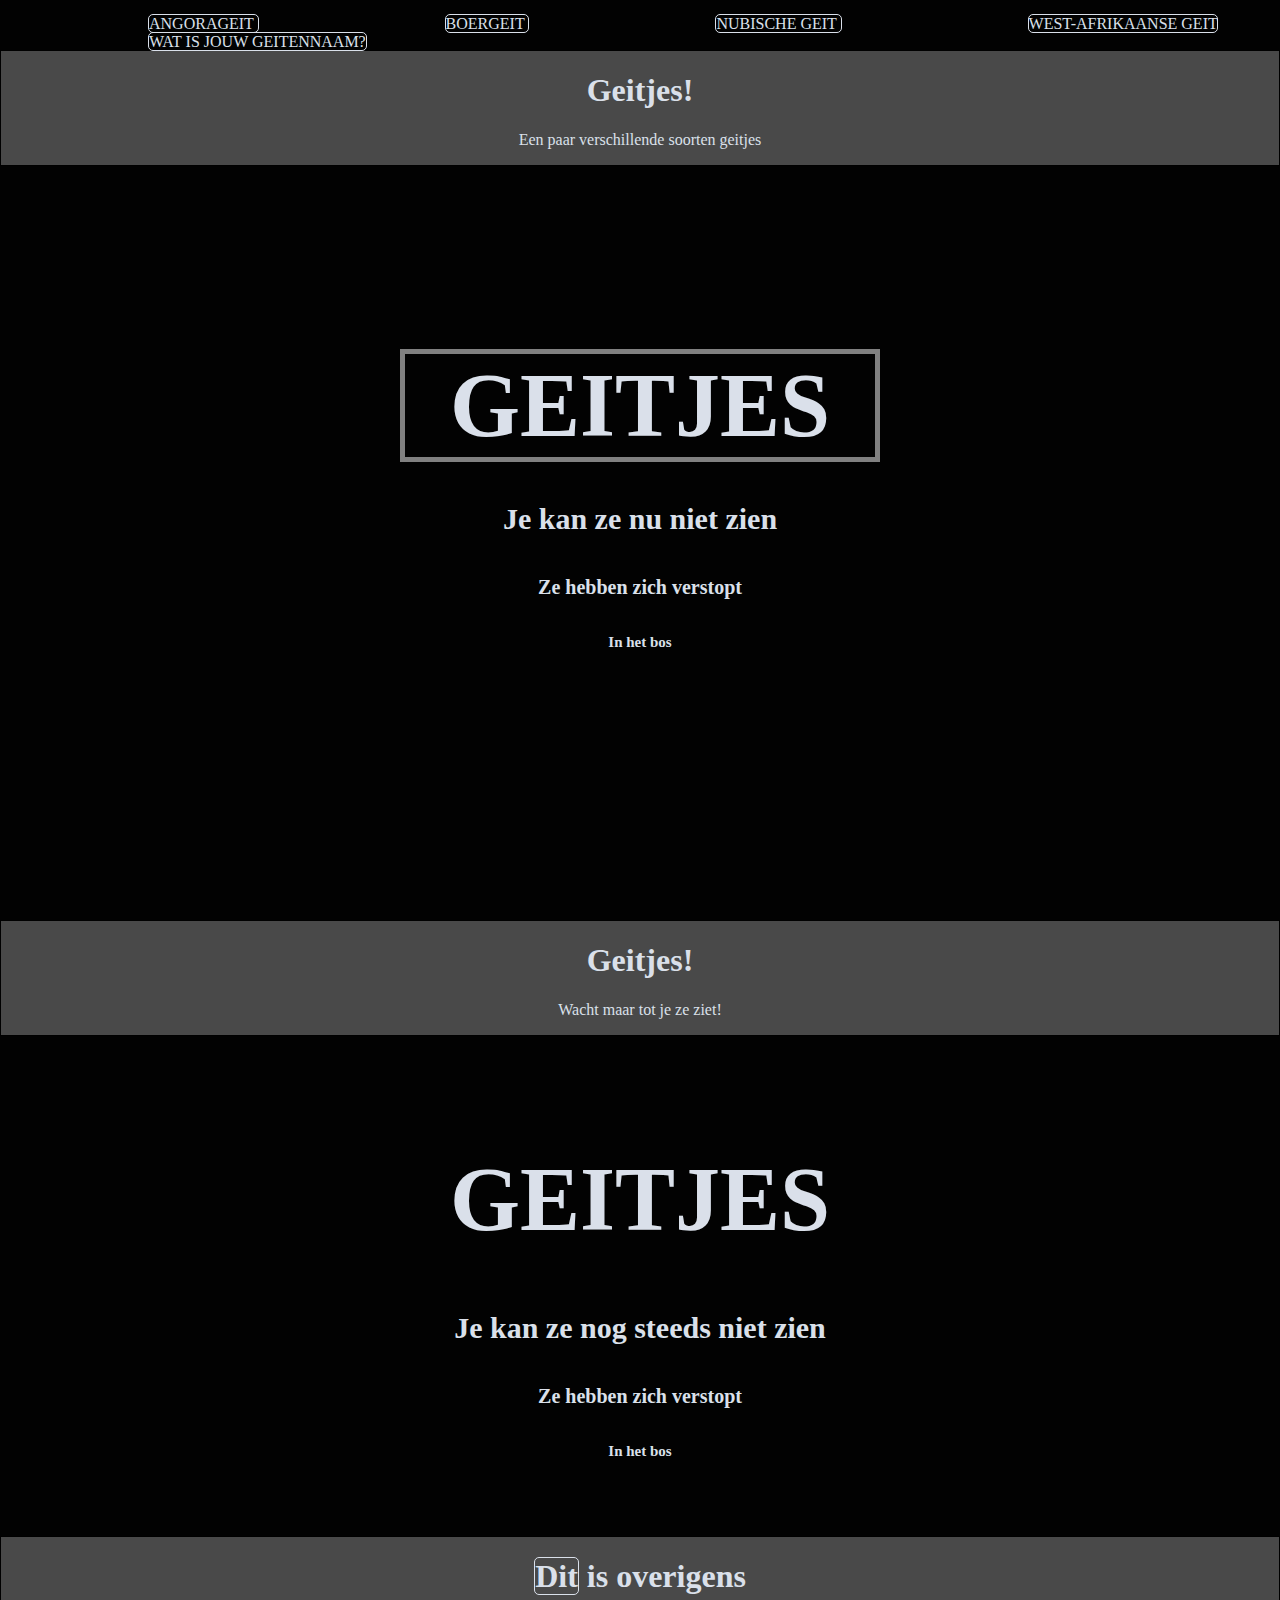
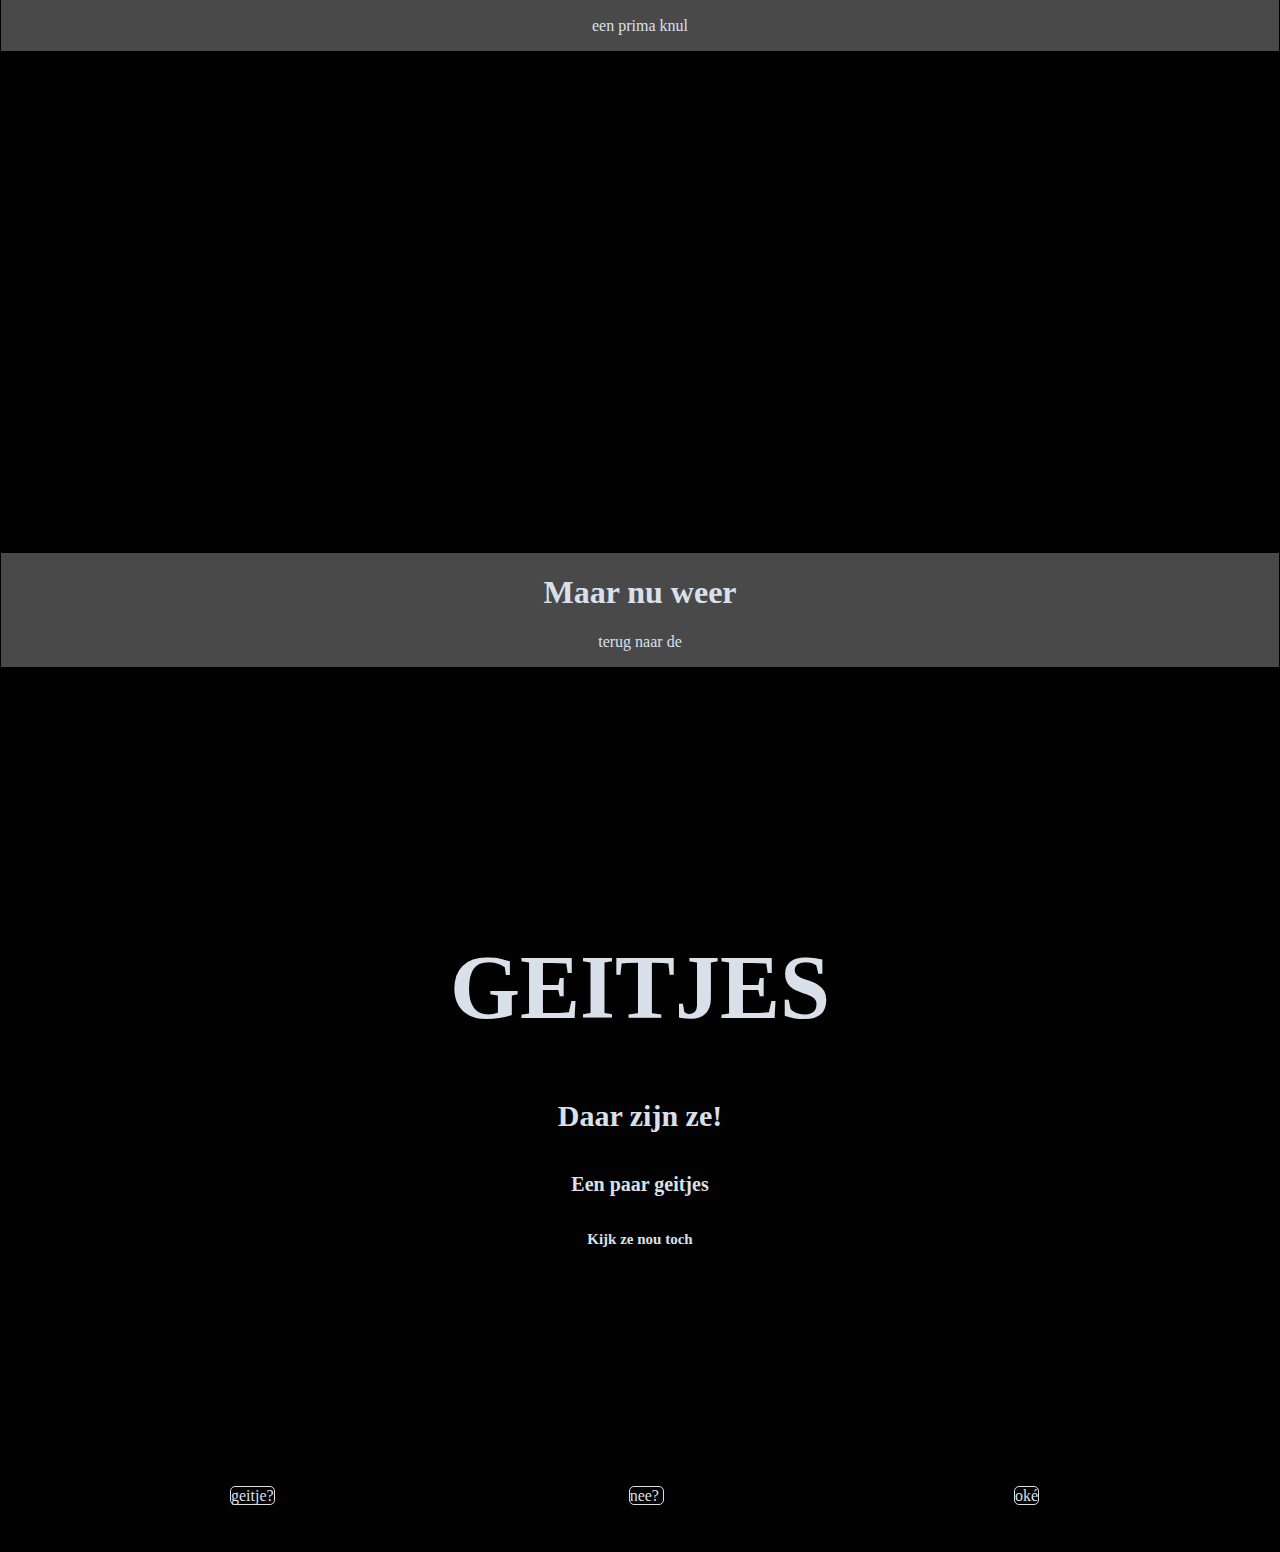
<file: index.html>
<!DOCTYPE html>
<html>
  <head>
    <link href="stylesheet.css" type="text/css" rel="stylesheet">
    <title> Geitjes en Bieber </title>
  </head>
  <body>
    <header>
       <ul>
          <li><a href= "angorageit.html" target="Angorageit"> Angorageit </a> </li>
          <li><a href="https://nl.wikipedia.org/wiki/Boergeit" target="Boergeit"> Boergeit </a></li>
          <li><a href="https://nl.wikipedia.org/wiki/Nubische_geit" target="Nubische geit"> Nubische geit </a></li>
          <li><a href="https://nl.wikipedia.org/wiki/West-Afrikaanse_dwerggeit" target="W-A'se geit"> West-Afrikaanse geit </a></li>
          <li><a href="generator.html"> Wat is jouw geitennaam? </a>
          </li>
        </ul>
    </header>
    <div class="geitjes">
      <h1><strong>Geitjes!</strong></h1>
      <p>Een paar verschillende soorten geitjes</p>
    </div>
    <div class="foto">
      <br><br><br><br>
        <h1 id="blok"><strong>GEITJES</strong></h1>
        <h4 id="klein"> Je kan ze nu niet zien </h4>
        <h5 id="kleiner"> Ze hebben zich verstopt </h5>
        <h6 id="kleinst"> In het bos </h6>
    </div>
    <div class="geitjes-2">
        <h1><strong>Geitjes!</strong></h1>
        <p>Wacht maar tot je ze ziet!</p>
    </div>
    <div class="foto-2">
      <br>
        <h1><strong>GEITJES</strong></h1>
        <h4 id="klein"> Je kan ze nog steeds niet zien </h4>
        <h5 id="kleiner"> Ze hebben zich verstopt </h5>
        <h6 id="kleinst"> In het bos </h6>
    </div>
    <div class="geitjes-2">
        <h1><strong><a href="https://en.wikipedia.org/wiki/.xyz" target="justin">Dit</a> is overigens</strong></h1>
        <p>een prima knul</p>
    </div>
    <div class="foto-4">
    </div>
    <div class="geitjes-2">
        <h1><strong>Maar nu weer</strong></h1>
        <p>terug naar de</p>
    </div>
    <div class="foto-3">
        <br><br><br><br>
        <h1><strong>GEITJES</strong></h1>
        <h4 id="klein"> Daar zijn ze! </h4>
        <h5 id="kleiner"> Een paar geitjes </h5>
        <h6 id="kleinst"> Kijk ze nou toch </h6>
    </div>
    <footer>
      <ul>
        <li><a href="http://www.dwerggeitjes.nl/156239479" target="geitje?">Geitje?</a></li>
        <li><a href="https://www.ad.nl/economie/geiten-steeds-populairder-ik-wil-nooit-meer-anders~afde3e3a/" target="populairder"> Nee? </a></li>
        <li><a href="https://www.schrijftwijfel.nl/is-het-ok-oke-okay-of-okee/" target="okee"> Ok&#233; </a></li>
      </ul>
    </footer>
  </body>
</html>
</file>
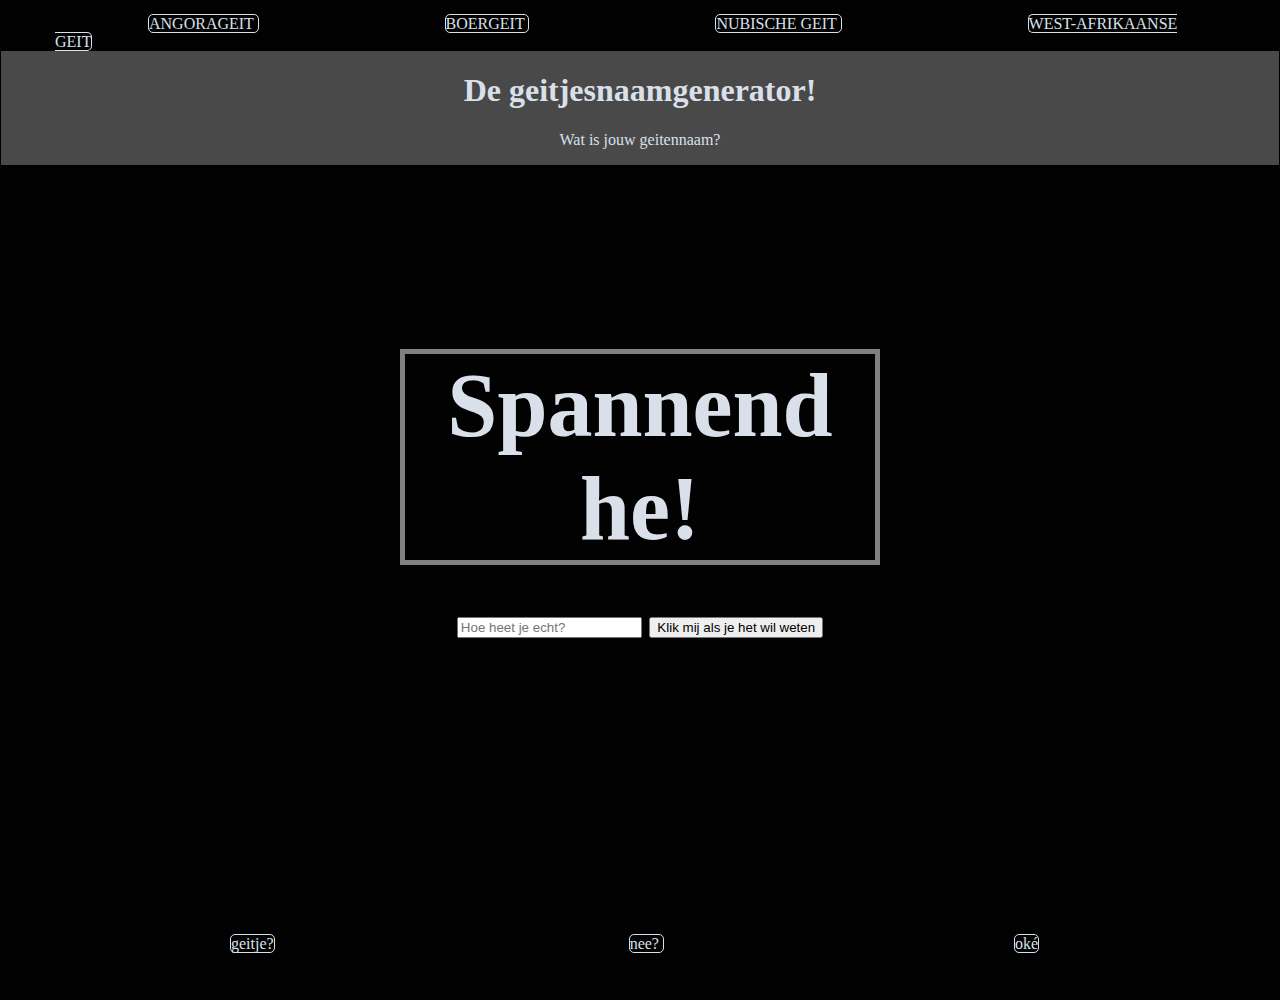
<file: generator.html>
<!DOCTYPE html>
<html>

<head>
    <link href="stylesheet.css" type="text/css" rel="stylesheet">
    <title> Geitjes en Bieber </title>
    <script src="geitennaamgenerator.js"></script>
</head>

<body>
    <header>
        <ul>
            <li><a href="angorageit.html" target="Angorageit"> Angorageit </a> </li>
            <li><a href="https://nl.wikipedia.org/wiki/Boergeit" target="Boergeit"> Boergeit </a></li>
            <li><a href="https://nl.wikipedia.org/wiki/Nubische_geit" target="Nubische geit"> Nubische geit </a></li>
            <li><a href="https://nl.wikipedia.org/wiki/West-Afrikaanse_dwerggeit" target="W-A'se geit"> West-Afrikaanse
                    geit </a></li>
        </ul>
    </header>
    <div class="geitjes">
        <h1><strong>De geitjesnaamgenerator!</strong></h1>
        <p>Wat is jouw geitennaam?</p>
    </div>
    <div class="foto">
        <br><br><br><br>
        <h1 id="blok"><strong>Spannend he!</strong></h1>
        <h4 id="klein"> <input type="text" id="name" placeholder="Hoe heet je echt?"> <button id="knop">Klik mij als je het wil weten</button> </h4>
        <h5 id="uitkomst"></h5>
        
    </div>
  
    <footer>
        <ul>
            <li><a href="http://www.dwerggeitjes.nl/156239479" target="geitje?">Geitje?</a></li>
            <li><a href="https://www.ad.nl/economie/geiten-steeds-populairder-ik-wil-nooit-meer-anders~afde3e3a/"
                    target="populairder"> Nee? </a></li>
            <li><a href="https://www.schrijftwijfel.nl/is-het-ok-oke-okay-of-okee/" target="okee"> Ok&#233; </a></li>
        </ul>
    </footer>
</body>

</html>
</file>
<file: stylesheet.css>
html {
  font-family: Roman;
  background-color: rgb(2, 2, 2);
}

h1, p {
  color: rgba(218, 224, 234, 1);
}

body {
  margin: 0 auto;
}

header {
  position: fixed;
  margin: 0 auto;
  width: 100%;
  height: 50px;
  background-color: rgb(2, 2, 2);
  z-index: 3;
}
#uitkomst { 
  color: white;
}

ul {
  margin: 15px; 20px;
  }

  li {
  display: inline;
  width: 70px;
  margin: 20px auto;
  padding: 40px 93px;
  text-align: center;
  text-transform: uppercase;
  }

  a {
  text-decoration: none;
  color: rgba(218, 224, 234, 1);
  border-style: solid;
  border-width: 1px;
  border-radius: 5px;
  }

  a:hover {
    background-color: rgba(66, 244, 217, 0.75);
  }

  footer {
    width: 100%;
    background-color: rgb(2,2,2);
    margin: 0 auto;
    position: relative;
    z-index: 2;
    height: 65px;
    box-sizing: border-box;
    /* border: solid;
    border-width: 10px;
    border-color: red; */
  }

  footer li {
      text-align: center;
      padding: 0 175px;
      text-transform: lowercase;
      width: 80px;
      margin: 25px auto 0 auto;
      height: 40px;
  }

  .Luna {
    text-align: left;
  }

.geitjes {
  background-color: rgb(73, 73, 73);
  position: relative;
  box-sizing: border-box;
  text-align: center;
  width: 100%;
  top: 50px;
  border: solid;
  border-width: 1px;
  z-index: 2;
  }

  .geitjes-2 {
    background-color: rgb(73, 73, 73);
    position: relative;
    margin: 0 auto;
    padding: 0 auto;
    box-sizing: border-box;
    text-align: center;
    width: 100%;
    border: solid;
    border-width: 1px;
    z-index: 2;
    }

.foto {
  background-image: url("http://assets.carbonbrief.org/wp-content/uploads/2015/08/stock-forest-wood-england-UK-1550x804.jpg");
  position: relative;
  width: 100%;
  height: 804px;
  top: 25px;
  text-align: center;
  font-size: 45px;
  <!-- paralax -->
  background-attachment: fixed;
  background-position: center;
  background-repeat: no-repeat;
  background-size: cover;
  }

  .foto-2 {
    background-image: url("https://www.pwc.com/ca/en/forest-paper-packaging/assets/20170301-293579_FPP_hero_1600x900.jpg");
    position: relative;
    width: 100%;
    height: 500px;
    text-align: center;
    font-size: 45px;

    background-attachment: fixed;
    background-position: center;
    background-repeat: no-repeat;
    background-size: cover;
  }

  .foto-3 {
    background-image: url("http://www.knoxmercury.com/wp-content/uploads/2015/07/MG_2681-web.jpg");
    position: relative;
    width: 100%;
    height: 804px;
    text-align: center;
    font-size: 45px;

    background-attachment: fixed;
    background-position: center;
    background-repeat: no-repeat;
    background-size: cover;
  }

  .foto-4 {
    background-image: url("justin-bieber-1.jpg");
    position: relative;
    width: 100%;
    height: 500px;
    text-align: center;
    font-size: 45px;
    background-attachment: fixed;
    background-position: center;
    background-repeat: no-repeat;
    background-size: cover;
  }

  #klein {
    color: rgba(218, 224, 234, 1);
    font-size: 30px;
  }

  #kleiner {
    color: rgba(218, 224, 234, 1);
    font-size: 20px;
  }

  #kleinst {
    color: rgba(218, 224, 234, 1);
    font-size: 15px;
  }

  #blok {
    box-sizing: border-box;
    border-color: gray;
    border-width: 5px;
    border-style: solid;
    margin: auto 400px;
  }

  #blok:hover{
    background-color: rgba(117, 126, 140, 0.75);
  }
</file>
